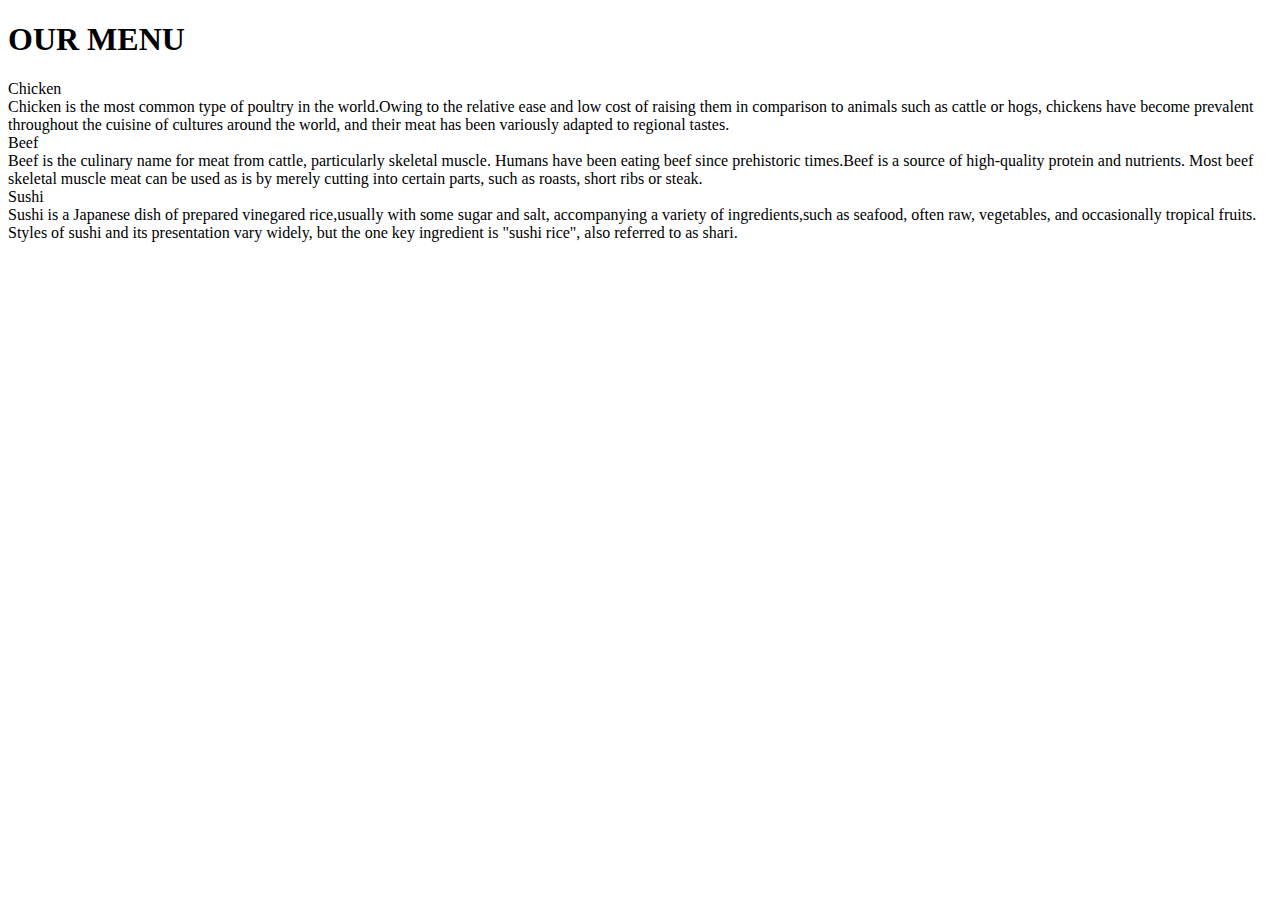
<file: index.html>
﻿<!DOCTYPE html>
<html>
<head>
	<meta name="viewport" content="width=device-width, initial-scale=1.0">
	<title>Restaurant</title>
	<link rel="stylesheet" type="css" href="css.css">
</head>
<body>
	<div id="heading">
		<h1>OUR MENU</h1>
	</div>

	<div id="container">
		<div class="box">
			<div class="items">
				Chicken
			</div>
			<div class="content">
				Chicken is the most common type of poultry in the world.Owing to the relative ease and low cost of raising them in comparison to animals such as cattle or hogs, chickens have become prevalent throughout the cuisine of cultures around the world, and their meat has been variously adapted to regional tastes.
			
			</div>
		</div>

		<div class="box">
			<div class="items">
				Beef 
			</div>
			<div class="content">
				Beef is the culinary name for meat from cattle, particularly skeletal muscle. Humans have been eating beef since prehistoric times.Beef is a source of high-quality protein and nutrients.
				Most beef skeletal muscle meat can be used as is by merely cutting into certain parts, such as roasts, short ribs or steak.
			</div>
		</div>

		<div id="box3">
			<div class="box">
				<div class="items">
					Sushi
				</div>
				<div class="content">
					Sushi is a Japanese dish of prepared vinegared rice,usually with some sugar and salt, accompanying a variety of ingredients,such as seafood, often raw, vegetables, and occasionally tropical fruits. Styles of sushi and its presentation vary widely, but the one key ingredient is "sushi rice", also referred to as shari.
				</div>
			</div>
		</div>
	</div>

</body>
</html>
</file>
